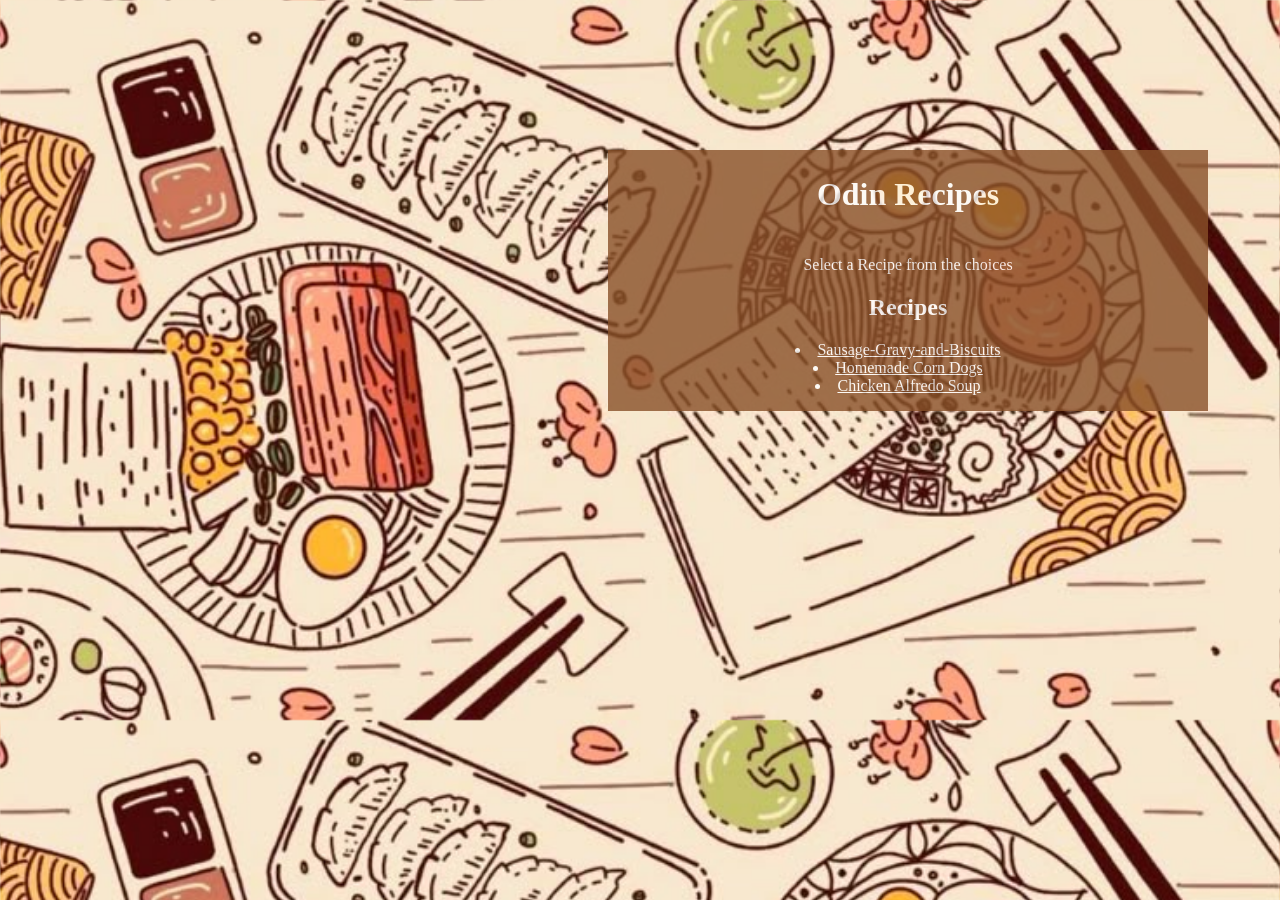
<file: index.html>
<!DOCTYPE html>
<html lang="en">
    <head>
        <link rel="stylesheet" href="styles.css">
        <meta charset="UTF-8">
        <title>Recipes</title>
    </head>
    <body>
        <div class="title"><h1> Odin Recipes</h1></div>
        
        <div class="list">
            <p>Select a Recipe from the choices</p>
            <h2>Recipes</h2>
        <ul>
            <li><a href="./recipes/Sausage-Gravy-and-Biscuits.html">Sausage-Gravy-and-Biscuits</a></li>
            <li><a href="./recipes/Homemade-Corn-Dogs.html">Homemade Corn Dogs</a></li>
            <li><a href="./recipes/Chicken-Alfredo-Soup.html">Chicken Alfredo Soup</a></li>
        </ul>
        </div>

    </body>
</html>
</file>
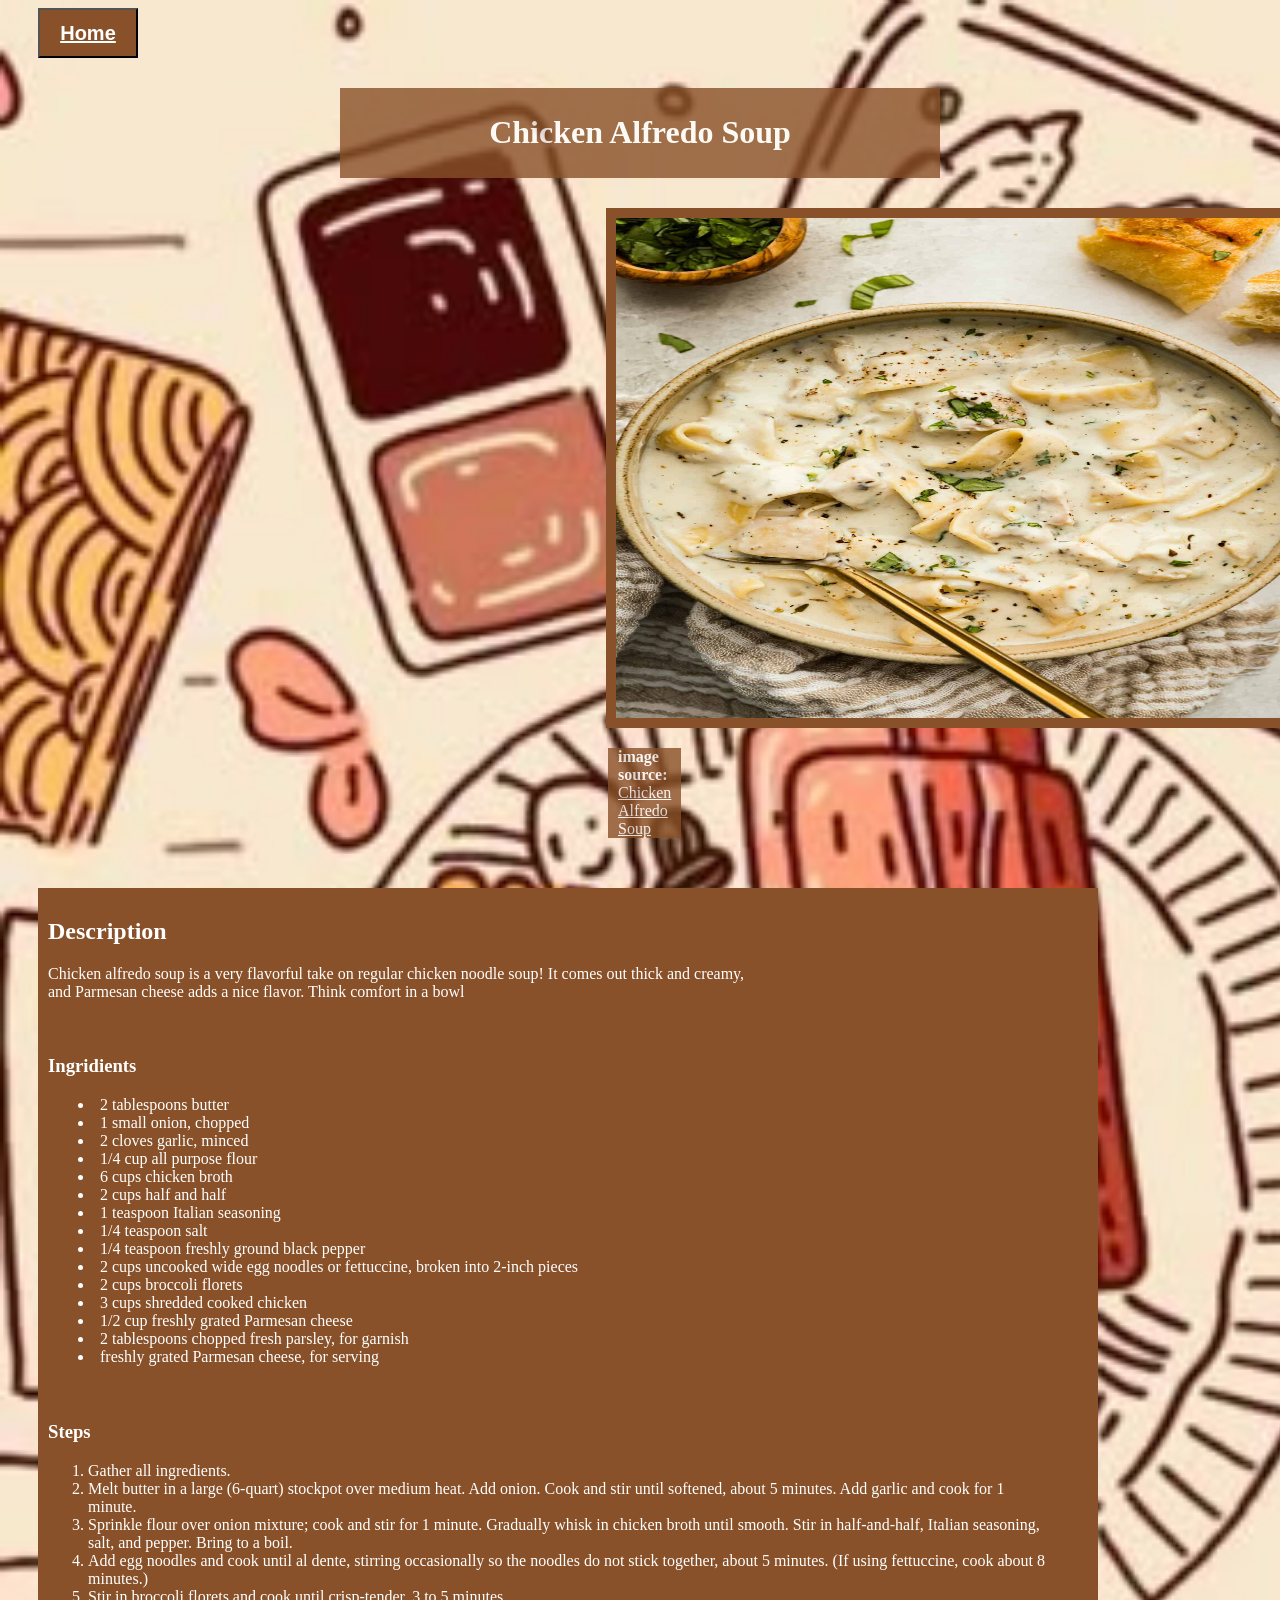
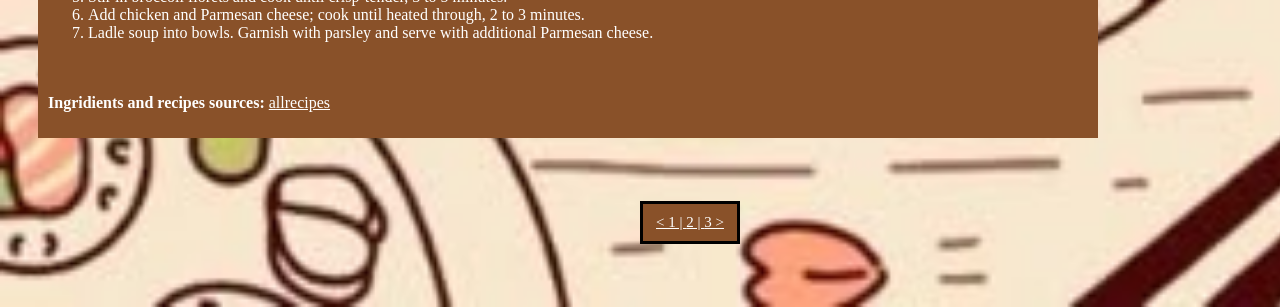
<file: recipes/Chicken-Alfredo-Soup.html>
<!DOCTYPE html>
    <html lang="en">
    <head>
        <meta charset="UTF-8">
        <title>Recipes</title>
        <link rel="stylesheet" href="../styles.css">
    </head>
    <body>
        <div class="home-button"><button><a href="../index.html"><strong>Home</strong></a></button></div>
        <div class="title recipe1" ><h1>Chicken Alfredo Soup</h1></div>
        
        <img class="image" src="../recipes-images/chicken-alfredo-soup.jpg" alt=">Chicken Alfredo Soup image" height="500" width="670">
        <div class="img-source"><p><strong>image source:</strong> <a href="https://therecipecritic.com/wp-content/uploads/2025/11/chicken-alfredo-soup-hero-1025x1536.jpg" target="_blank" rel="noreferrer">Chicken Alfredo Soup</a> </p></div>
        <div class="description">
            <h2>Description</h2>
            <p>Chicken alfredo soup is a very flavorful take on regular chicken noodle soup! It comes out thick and creamy, <br> and Parmesan cheese adds a nice flavor. Think comfort in a bowl</p>
        </div>
        <div class="ingridients">
            <h3>Ingridients</h3>
            <ul>
                <li>2 tablespoons butter</li>
                <li>1 small onion, chopped</li>
                <li>2 cloves garlic, minced</li>
                <li>1/4 cup all purpose flour</li>
                <li>6 cups chicken broth</li>
                <li>2 cups half and half</li>
                <li>1 teaspoon Italian seasoning</li>
                <li>1/4 teaspoon salt</li>
                <li>1/4 teaspoon freshly ground black pepper</li>
                <li>2 cups uncooked wide egg noodles or fettuccine, broken into 2-inch pieces</li>
                <li>2 cups broccoli florets</li>
                <li>3 cups shredded cooked chicken</li>
                <li>1/2 cup freshly grated Parmesan cheese</li>
                <li>2 tablespoons chopped fresh parsley, for garnish</li>
                <li>freshly grated Parmesan cheese, for serving</li>
            </ul>
        </div>
        <div class="steps">
            <h3>Steps</h3>
            <ol>
                <li>Gather all ingredients.</li>
                <li>Melt butter in a large (6-quart) stockpot over medium heat. Add onion. Cook and stir until softened, about 5 minutes. Add garlic and cook for 1 minute.</li>
                <li>Sprinkle flour over onion mixture; cook and stir for 1 minute. Gradually whisk in chicken broth until smooth. Stir in half-and-half, Italian seasoning, salt, and pepper. Bring to a boil.</li>
                <li>Add egg noodles and cook until al dente, stirring occasionally so the noodles do not stick together, about 5 minutes. (If using fettuccine, cook about 8 minutes.)</li>
                <li>Stir in broccoli florets and cook until crisp-tender, 3 to 5 minutes.</li>
                <li>Add chicken and Parmesan cheese; cook until heated through, 2 to 3 minutes.</li>
                <li>Ladle soup into bowls. Garnish with parsley and serve with additional Parmesan cheese.</li>
            </ol>
        </div>
        <div class="source">
            <p><strong>Ingridients and recipes sources:</strong> <a href="https://www.allrecipes.com/chicken-alfredo-soup-recipe-11865458" target="_blank" rel="noreferrer">allrecipes</a></p>
        </div>
        <div class="page">
            <a href=""> < 1 | </a>
            <a href="Homemade-Corn-Dogs.html"> 2 | </a>
            <a href="Chicken-Alfredo-Soup.html"> 3 > </a>
        </div>
    </body>
</html>
</file>
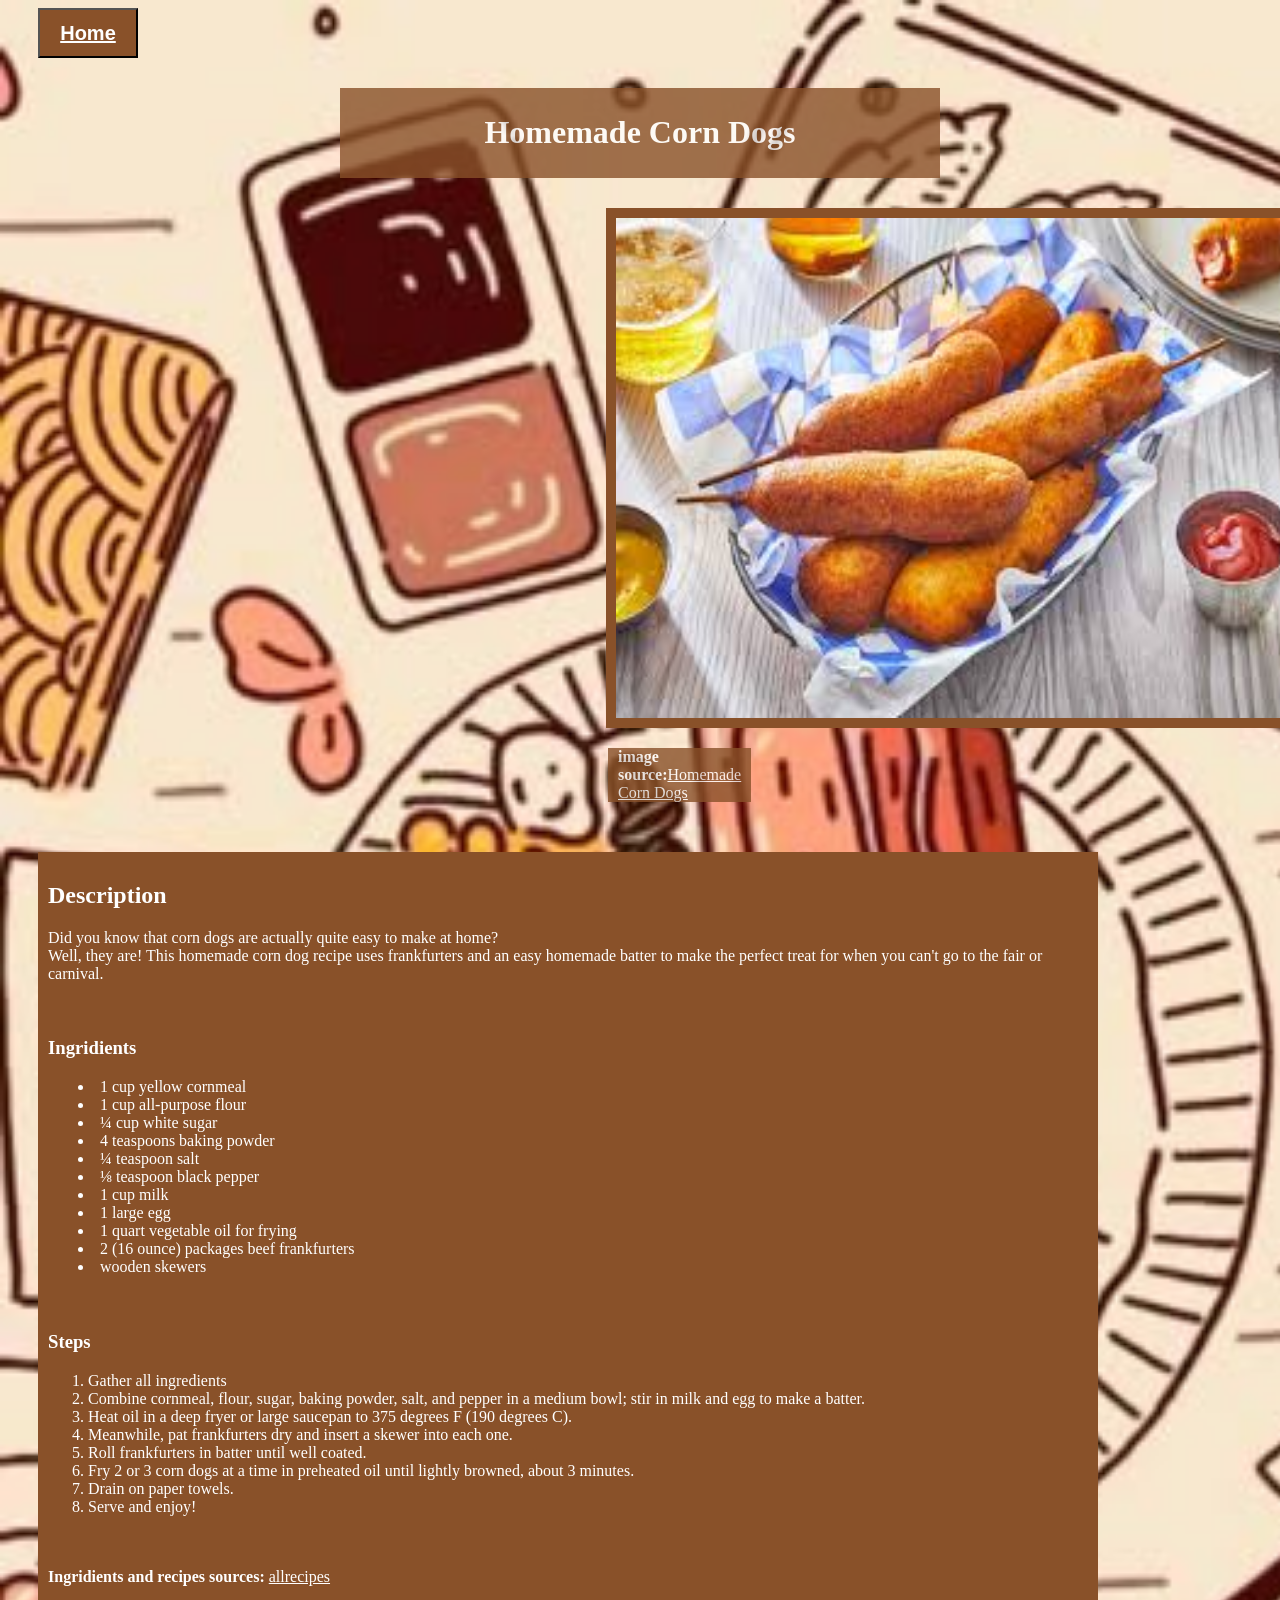
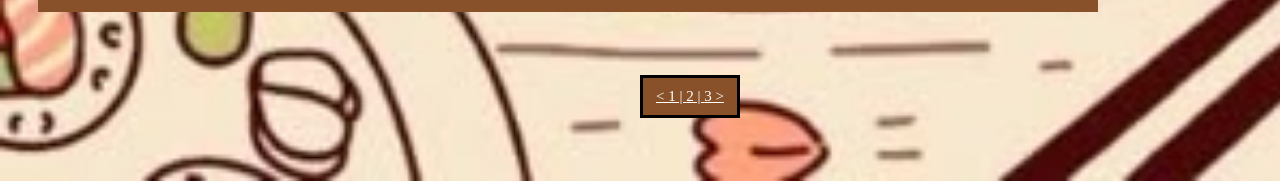
<file: recipes/Homemade-Corn-Dogs.html>
<!DOCTYPE html>
    <html lang="en">
    <head>
        <meta charset="UTF-8">
        <title>Recipes</title>
        <link rel="stylesheet" href="../styles.css">

    </head>
    <body>
        <div class="home-button"><button><a href="../index.html"><strong>Home</strong></a></button></div>
        <div class="title recipe1"><h1>Homemade Corn Dogs</h1></div>
        <img class="image" src="../recipes-images/homemade-corn-dog.jpeg" alt="Homemade Corn Dogs" height="500" width="670">
        <div class="img-source"><p><strong>image source:</strong><a href="https://www.southernliving.com/thmb/_YvtqZs0xXNS_Bzntc5A3kOpSc4=/750x0/filters:no_upscale():max_bytes(150000):strip_icc():format(webp)/Homemade_Corndogs_011-de90fecc2f5c4c989387b25e46c333cf.jpg" target="_blank" rel="noreferrer">Homemade Corn Dogs</a></p></div>
        <div class="description">
            <h2>Description</h2>
            <p>Did you know that corn dogs are actually quite easy to make at home? <br> Well, they are! This homemade corn dog recipe uses frankfurters and an easy homemade batter to make the perfect treat for when you can't go to the fair or carnival.</p>
        </div>
        <div class="ingridients">
            <h3>Ingridients</h3>
            <ul>
                <li>1 cup yellow cornmeal</li>
                <li>1 cup all-purpose flour</li>
                <li>¼ cup white sugar</li>
                <li>4 teaspoons baking powder</li>
                <li>¼ teaspoon salt</li>
                <li>⅛ teaspoon black pepper</li>
                <li>1 cup milk</li>
                <li>1 large egg</li>
                <li>1 quart vegetable oil for frying</li>
                <li>2 (16 ounce) packages beef frankfurters</li>
                <li>wooden skewers</li>
            </ul>
        </div>
        <div class="steps">
            <h3>Steps</h3>
            <ol>
                <li>Gather all ingredients</li>
                <li>Combine cornmeal, flour, sugar, baking powder, salt, and pepper in a medium bowl; stir in milk and egg to make a batter.</li>
                <li>Heat oil in a deep fryer or large saucepan to 375 degrees F (190 degrees C).</li>
                <li>Meanwhile, pat frankfurters dry and insert a skewer into each one.</li>
                <li>Roll frankfurters in batter until well coated.</li>
                <li>Fry 2 or 3 corn dogs at a time in preheated oil until lightly browned, about 3 minutes.</li>
                <li>Drain on paper towels.</li>
                <li>Serve and enjoy!</li>
            </ol>
        </div>
        <div class="source">
            <p><strong>Ingridients and recipes sources:</strong> <a href="https://www.allrecipes.com/recipe/35149/corn-dogs/" target="_blank" rel="noreferrer">allrecipes</a></p>
        </div>
        <div class="page">
            <a href=""> < 1 | </a>
            <a href="Homemade-Corn-Dogs.html"> 2 | </a>
            <a href="Chicken-Alfredo-Soup.html"> 3 > </a>
        </div>  
    </body>
</html>
</file>
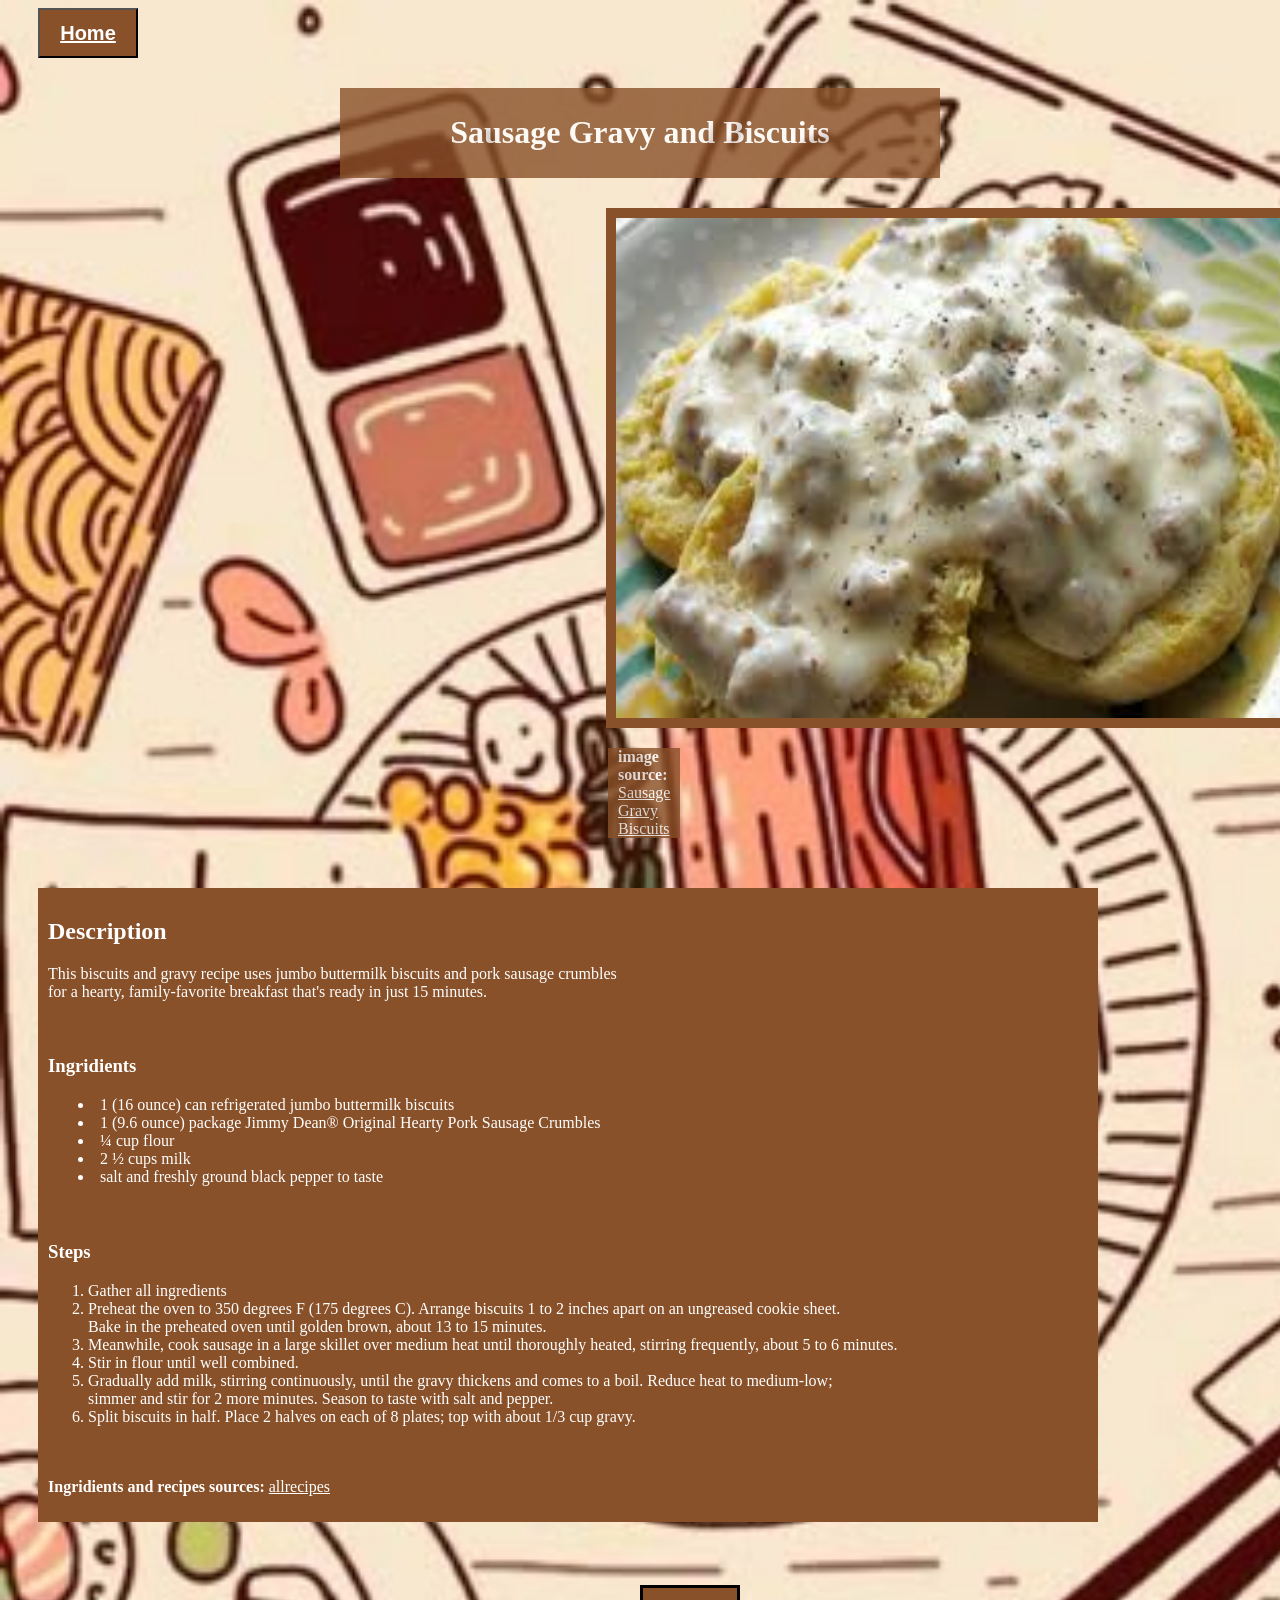
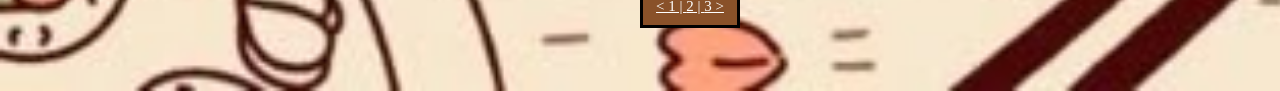
<file: recipes/Sausage-Gravy-and-Biscuits.html>
<!DOCTYPE html>
    <html lang="en">
    <head>
        <meta charset="UTF-8">
        <title>Recipes</title>
        <link rel="stylesheet" href="../styles.css">
    </head>
    <body>
        <div class="home-button"><button><a href="../index.html"><strong>Home</strong></a></button></div> 
        <div class="title recipe1"><h1> Sausage Gravy and Biscuits</h1></div>
        
        <img class="image" src="../recipes-images/sausage-gravy-biscuits-image.jpeg" alt="Sausage Gravy and Biscuits image" height="500" width="670">
        <div class="img-source"><p><strong>image source:</strong> <a href="https://img.sndimg.com/food/image/upload/f_auto,c_thumb,q_55,w_744,ar_5:4/v1/img/recipes/23/63/67/piccbq0i7.jpg" target="_blank" rel="noreferrer">Sausage Gravy Biscuits</a></p></div>
        <div class="description">
        <h2>Description</h2>
        <p>This biscuits and gravy recipe uses jumbo buttermilk biscuits and pork sausage crumbles <br>for a hearty, family-favorite breakfast that's ready in just 15 minutes.</p>
        </div>
        <div class="ingridients">
            <h3>Ingridients</h3>
            <ul>
                <li>1 (16 ounce) can refrigerated jumbo buttermilk biscuits</li>
                <li>1 (9.6 ounce) package Jimmy Dean® Original Hearty Pork Sausage Crumbles</li>
                <li>¼ cup flour</li>
                <li>2 ½ cups milk</li>
                <li>salt and freshly ground black pepper to taste</li>
            </ul>
        </div>
        <div class="steps">
            <h3>Steps</h3>
            <ol>
                <li>Gather all ingredients</li>
                <li>Preheat the oven to 350 degrees F (175 degrees C). Arrange biscuits 1 to 2 inches apart on an ungreased cookie sheet.<br> Bake in the preheated oven until golden brown, about 13 to 15 minutes.</li>
                <li>Meanwhile, cook sausage in a large skillet over medium heat until thoroughly heated, stirring frequently, about 5 to 6 minutes.</li>
                <li>Stir in flour until well combined.</li>
                <li>Gradually add milk, stirring continuously, until the gravy thickens and comes to a boil. Reduce heat to medium-low; <br> simmer and stir for 2 more minutes. Season to taste with salt and pepper.</li>
                <li>Split biscuits in half. Place 2 halves on each of 8 plates; top with about 1/3 cup gravy.</li>
            </ol>
        </div>
        <div class="source">
            <p><strong>Ingridients and recipes sources:</strong> <a href="https://www.allrecipes.com/recipe/216391/easy-sausage-gravy-and-biscuits/" target="_blank" rel="noreferrer">allrecipes</a></p>
        </div>

        <div class="page">
            <a href=""> < 1 | </a>
            <a href="Homemade-Corn-Dogs.html"> 2 | </a>
            <a href="Chicken-Alfredo-Soup.html"> 3 > </a>
        </div>
    </body>
</html>
</file>
<file: styles.css>
body {
    color: white;
    background-image: url(./recipes-images/new-bg.jpeg) ;
    background-size: cover;

}

.title{
    height: auto;
    width: 600px;
    background-color: #895129;
    padding: 5px;
    margin: auto 600px;
    text-align: center;
    box-sizing: border-box;
    margin-top:150px ;
    opacity: .80;
}

.list{
    height: auto;
    width: 600px;
    background-color: #895129;
    margin: auto 600px;
    padding: auto 30px;
    text-align: center;
    display: inline-block;
    box-sizing: border-box;
    opacity: .8;
}

a{
    color: white;
}

a:hover{
    color: black;
}

ul {
    list-style: disc;
    list-style-position: inside;
    text-indent: -10px;
    padding-right: 50px
}

.title.recipe1{
    margin: 30px auto;
}

button{
    height: 50px;
    width: 100px;
    background-color: #895129;
    font-size: 20px;
    margin: auto 30px;
}


.image{
    margin: 0px 598px;
    border: 10px solid #895129 ;
}

.img-source{
    width: fit-content;
    background-color: #895129;
    margin: 0px 600px 50px 600px;
    opacity: .8;
    padding: 0px 10px;
}

.description{
    width: 1000px;
    background-color: #895129;
    margin: auto 30px;
    padding: 10px 50px 10px 10px;
}
.ingridients{
    width: 1000px;
    background-color: #895129;
    margin: auto 30px;
    padding: 10px 50px 10px 10px;
}

.steps{
    width: 1000px;
    background-color: #895129;
    margin: auto 30px;
    padding: 10px 50px 10px 10px;
}

.source{
    width: 1000px;
    background-color: #895129;
    margin: auto 30px;
    padding: 10px 50px 10px 10px;  
}

.page{
    width: 100px;
    background-color: #895129;
    border: 3px solid black;
    margin: 5% 50%;
    text-align: center;
    padding: 10px;
    font-size: 15px;
    box-sizing: border-box;

}
</file>
